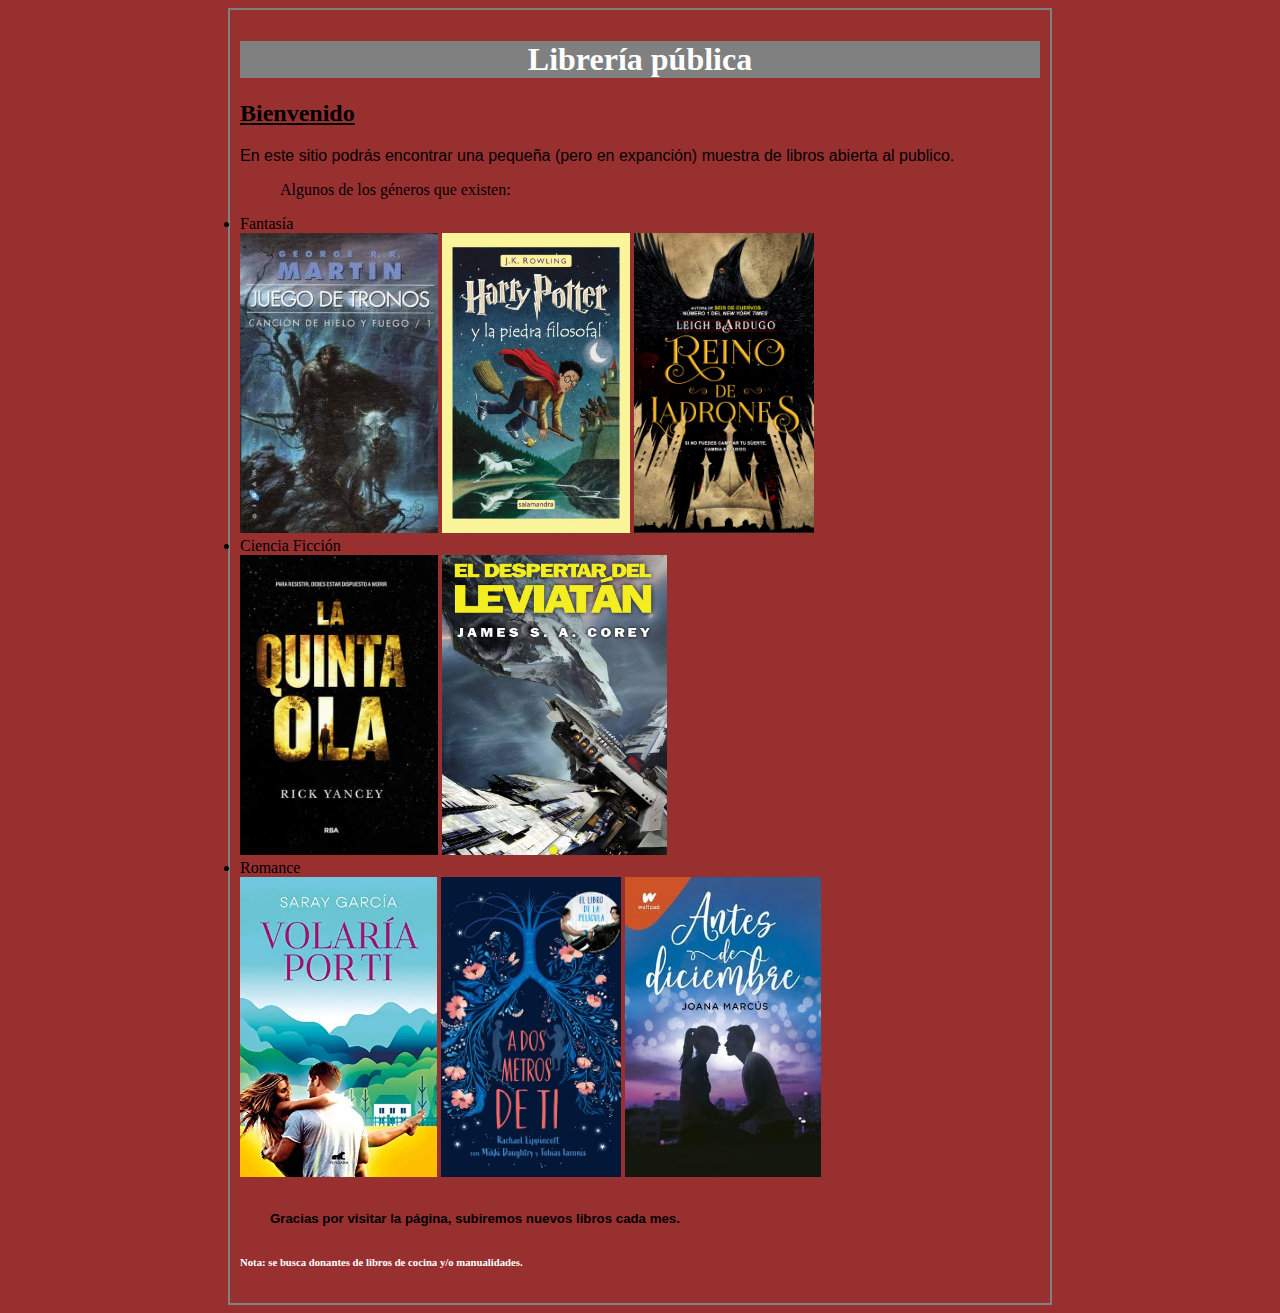
<file: index.html>
<!DOCTYPE html>
<html lang="en">
  <head>
    <meta charset="UTF-8" />
    <meta http-equiv="X-UA-Compatible" content="IE=edge" />
    <meta name="viewport" content="width=device-width, initial-scale=1.0" />
    <title>Librería</title>
    
    <link rel="stylesheet" href="style.css">
  </head>

  <body>
    <h1 class="titulo">Librería pública</h1>

    <h2 class="titulo2">Bienvenido</h2>

    <p>
      En este sitio podrás encontrar una pequeña (pero en expanción) muestra de
      libros abierta al publico.
    </p>
     
    
    <ul class="menu list">
      Algunos de los géneros que existen:
    </ul>
    <li>Fantasía</li>
    <a title="Juego de tronos" href="imagenes/fantasia/juego_de_tronos.html"
      ><img
        src="imagenes/fantasia/91UI9vWXP0L-198x300.jpg"
        height="300px"
        with="300px"
        alt="Juego de tronos"
    /></a>
    <a title="Harry Potter" href="imagenes/fantasia/harry_potter.html"
      ><img
        src="imagenes/fantasia/harry-potter-642x1024.jpg"
        height="300px"
        with="300px"
        alt="Harry Potter"
    /></a>
    <a title="Reino de los ladrones" href="imagenes/fantasia/reino_ladrones.html"
      ><img
        src="imagenes/fantasia/reino-de-ladrones-de-leigh-bardugo-editorial-hidra-.jpg"
        height="300px"
        with="300px"
        alt="Reino de los ladrones"
    /></a>

    <li>Ciencia Ficción</li>
    <a title="La quinta ola" href="imagenes/ciencia_ficcion/la_quinta.html"
      ><img
        src="imagenes/ciencia_ficcion/9788427204225.jpg"
        height="300px"
        with="300px"
        alt="La quinta ola"
    /></a>
    <a title="El despertar de leviatán" href="imagenes/ciencia_ficcion/leviatan.html"
      ><img
        src="imagenes/ciencia_ficcion/f.elconfidencial.com_original_25b_ace_d58_25baced583c1bce643b79a89ecf33b04.jpg"
        height="300px"
        with="300px"
        alt="El despertar de leviatán"
    /></a>
    <li>Romance</li>
    <a title="Volaría por ti" href="imagenes/romance/volaria.html"
      ><img
        src="imagenes/romance/1616672778-41vMPbhDq5L.webp"
        height="300px"
        with="300px"
        alt="Volaría por ti"
    /></a>
    <a title="A dos metros de ti" href="imagenes/romance/metros.html"
      ><img
        src="imagenes/romance/a-dos-metros-de-t-de-rachael-lippincott-nube-de-tinta-.jpg"
        height="300px"
        with="300px"
        alt="A dos metros de ti"
    /></a>
    <a title="antes de diciembre" href="imagenes/romance/diciembre.html"
      ><img
        src="imagenes/romance/antes-de-diciembre.jpg"
        height="300px"
        with="300px"
        alt="antes de diciembre"
    /></a>


    <h5 class="final">Gracias por visitar la página, subiremos nuevos libros cada mes.</h5>
     <h6>Nota: se busca donantes de libros de cocina y/o manualidades.</h6>
  </body>
</html>
</file>
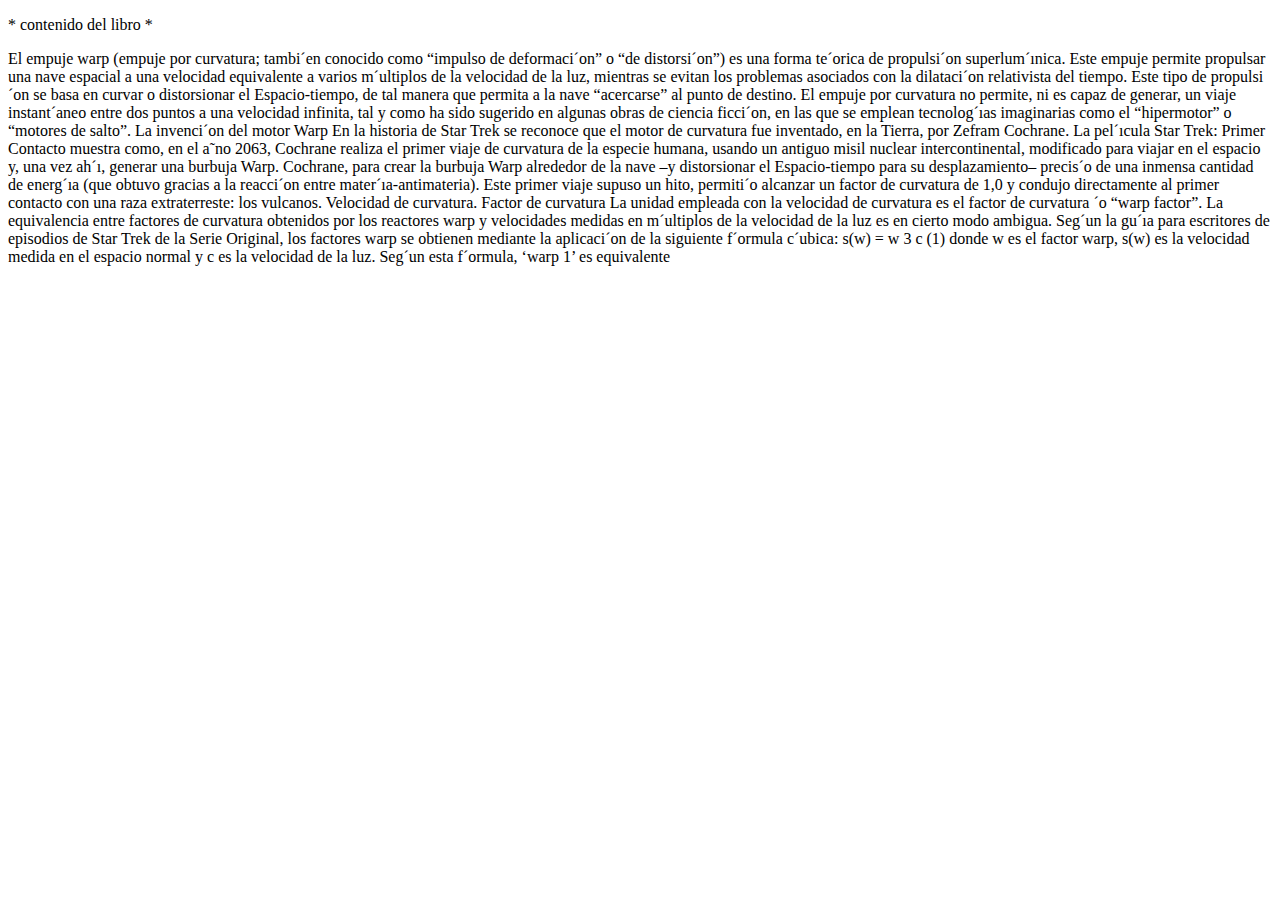
<file: imagenes/ciencia_ficcion/la_quinta.html>
<!DOCTYPE html>
<html lang="en">
<head>
    <meta charset="UTF-8">
    <meta http-equiv="X-UA-Compatible" content="IE=edge">
    <meta name="viewport" content="width=device-width, initial-scale=1.0">
    <title>Document</title>
</head>
<body>
    <p>* contenido del libro *</p>
    <p>El empuje warp (empuje por curvatura; tambi´en conocido como “impulso de deformaci´on” o “de distorsi´on”) es una forma te´orica de propulsi´on
        superlum´ınica. Este empuje permite propulsar una nave espacial a una velocidad equivalente a varios m´ultiplos de la velocidad de la luz, mientras se
        evitan los problemas asociados con la dilataci´on relativista del tiempo. Este
        tipo de propulsi´on se basa en curvar o distorsionar el Espacio-tiempo, de tal
        manera que permita a la nave “acercarse” al punto de destino. El empuje
        por curvatura no permite, ni es capaz de generar, un viaje instant´aneo entre
        dos puntos a una velocidad infinita, tal y como ha sido sugerido en algunas
        obras de ciencia ficci´on, en las que se emplean tecnolog´ıas imaginarias como
        el “hipermotor” o “motores de salto”.
        La invenci´on del motor Warp
        En la historia de Star Trek se reconoce que el motor de curvatura
        fue inventado, en la Tierra, por Zefram Cochrane. La pel´ıcula Star Trek:
        Primer Contacto muestra como, en el a˜no 2063, Cochrane realiza el primer
        viaje de curvatura de la especie humana, usando un antiguo misil nuclear
        intercontinental, modificado para viajar en el espacio y, una vez ah´ı, generar
        una burbuja Warp. Cochrane, para crear la burbuja Warp alrededor de la
        nave –y distorsionar el Espacio-tiempo para su desplazamiento– precis´o de
        una inmensa cantidad de energ´ıa (que obtuvo gracias a la reacci´on entre
        mater´ıa-antimateria). Este primer viaje supuso un hito, permiti´o alcanzar
        un factor de curvatura de 1,0 y condujo directamente al primer contacto con
        una raza extraterreste: los vulcanos.
        Velocidad de curvatura. Factor de curvatura
        La unidad empleada con la velocidad de curvatura es el factor de curvatura ´o “warp factor”. La equivalencia entre factores de curvatura obtenidos
        por los reactores warp y velocidades medidas en m´ultiplos de la velocidad
        de la luz es en cierto modo ambigua.
        Seg´un la gu´ıa para escritores de episodios de Star Trek de la Serie Original, los factores warp se obtienen mediante la aplicaci´on de la siguiente
        f´ormula c´ubica:
        s(w) = w
        3
        c (1)
        donde w es el factor warp, s(w) es la velocidad medida en el espacio normal
        y c es la velocidad de la luz. Seg´un esta f´ormula, ‘warp 1’ es equivalente</p>
    
</body>
</html>
</file>
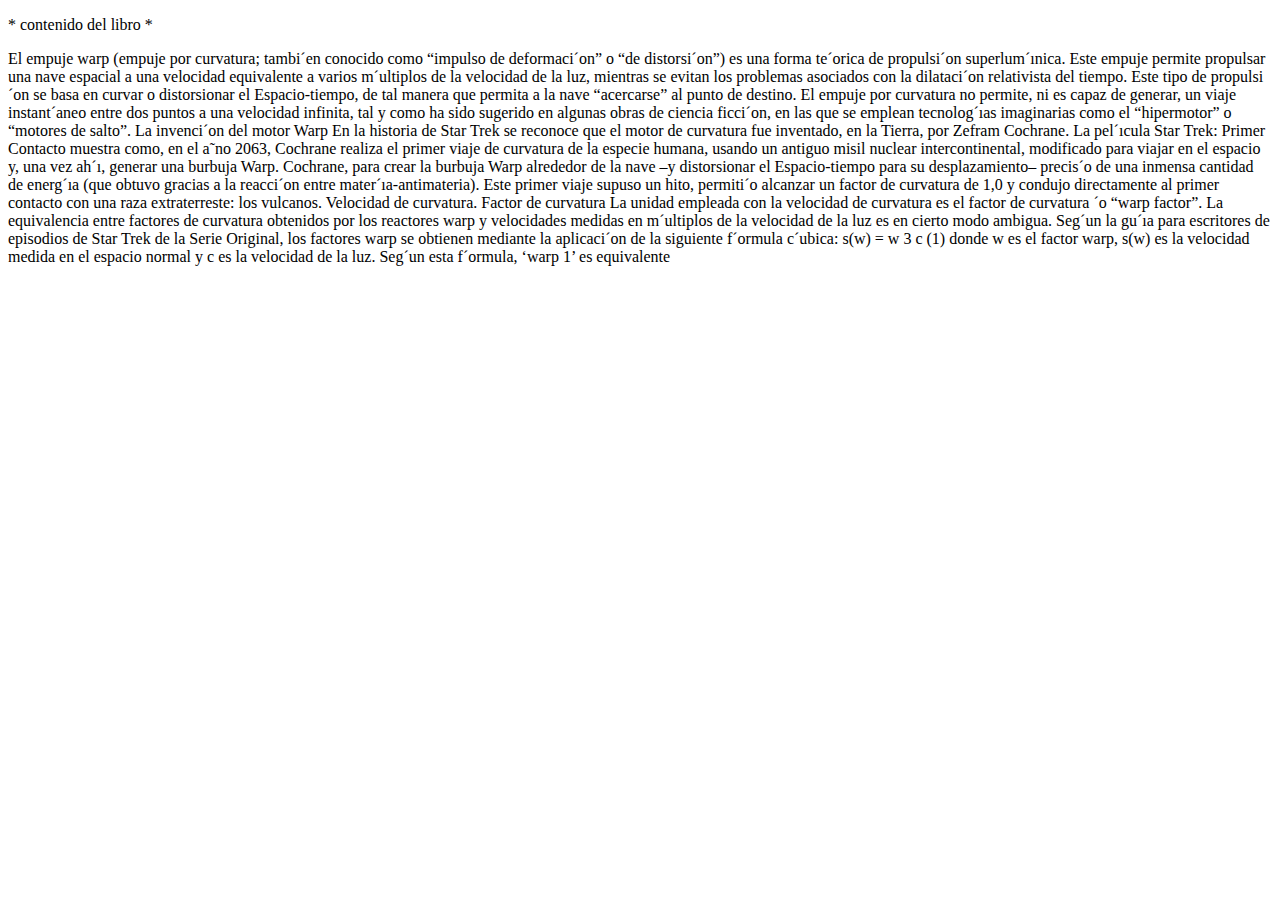
<file: imagenes/ciencia_ficcion/leviatan.html>
<!DOCTYPE html>
<html lang="en">
<head>
    <meta charset="UTF-8">
    <meta http-equiv="X-UA-Compatible" content="IE=edge">
    <meta name="viewport" content="width=device-width, initial-scale=1.0">
    <title>Document</title>
</head>
<body>
    

    <p>* contenido del libro *</p>
    <p>El empuje warp (empuje por curvatura; tambi´en conocido como “impulso de deformaci´on” o “de distorsi´on”) es una forma te´orica de propulsi´on
        superlum´ınica. Este empuje permite propulsar una nave espacial a una velocidad equivalente a varios m´ultiplos de la velocidad de la luz, mientras se
        evitan los problemas asociados con la dilataci´on relativista del tiempo. Este
        tipo de propulsi´on se basa en curvar o distorsionar el Espacio-tiempo, de tal
        manera que permita a la nave “acercarse” al punto de destino. El empuje
        por curvatura no permite, ni es capaz de generar, un viaje instant´aneo entre
        dos puntos a una velocidad infinita, tal y como ha sido sugerido en algunas
        obras de ciencia ficci´on, en las que se emplean tecnolog´ıas imaginarias como
        el “hipermotor” o “motores de salto”.
        La invenci´on del motor Warp
        En la historia de Star Trek se reconoce que el motor de curvatura
        fue inventado, en la Tierra, por Zefram Cochrane. La pel´ıcula Star Trek:
        Primer Contacto muestra como, en el a˜no 2063, Cochrane realiza el primer
        viaje de curvatura de la especie humana, usando un antiguo misil nuclear
        intercontinental, modificado para viajar en el espacio y, una vez ah´ı, generar
        una burbuja Warp. Cochrane, para crear la burbuja Warp alrededor de la
        nave –y distorsionar el Espacio-tiempo para su desplazamiento– precis´o de
        una inmensa cantidad de energ´ıa (que obtuvo gracias a la reacci´on entre
        mater´ıa-antimateria). Este primer viaje supuso un hito, permiti´o alcanzar
        un factor de curvatura de 1,0 y condujo directamente al primer contacto con
        una raza extraterreste: los vulcanos.
        Velocidad de curvatura. Factor de curvatura
        La unidad empleada con la velocidad de curvatura es el factor de curvatura ´o “warp factor”. La equivalencia entre factores de curvatura obtenidos
        por los reactores warp y velocidades medidas en m´ultiplos de la velocidad
        de la luz es en cierto modo ambigua.
        Seg´un la gu´ıa para escritores de episodios de Star Trek de la Serie Original, los factores warp se obtienen mediante la aplicaci´on de la siguiente
        f´ormula c´ubica:
        s(w) = w
        3
        c (1)
        donde w es el factor warp, s(w) es la velocidad medida en el espacio normal
        y c es la velocidad de la luz. Seg´un esta f´ormula, ‘warp 1’ es equivalente</p>
    
</body>
</html>
</file>
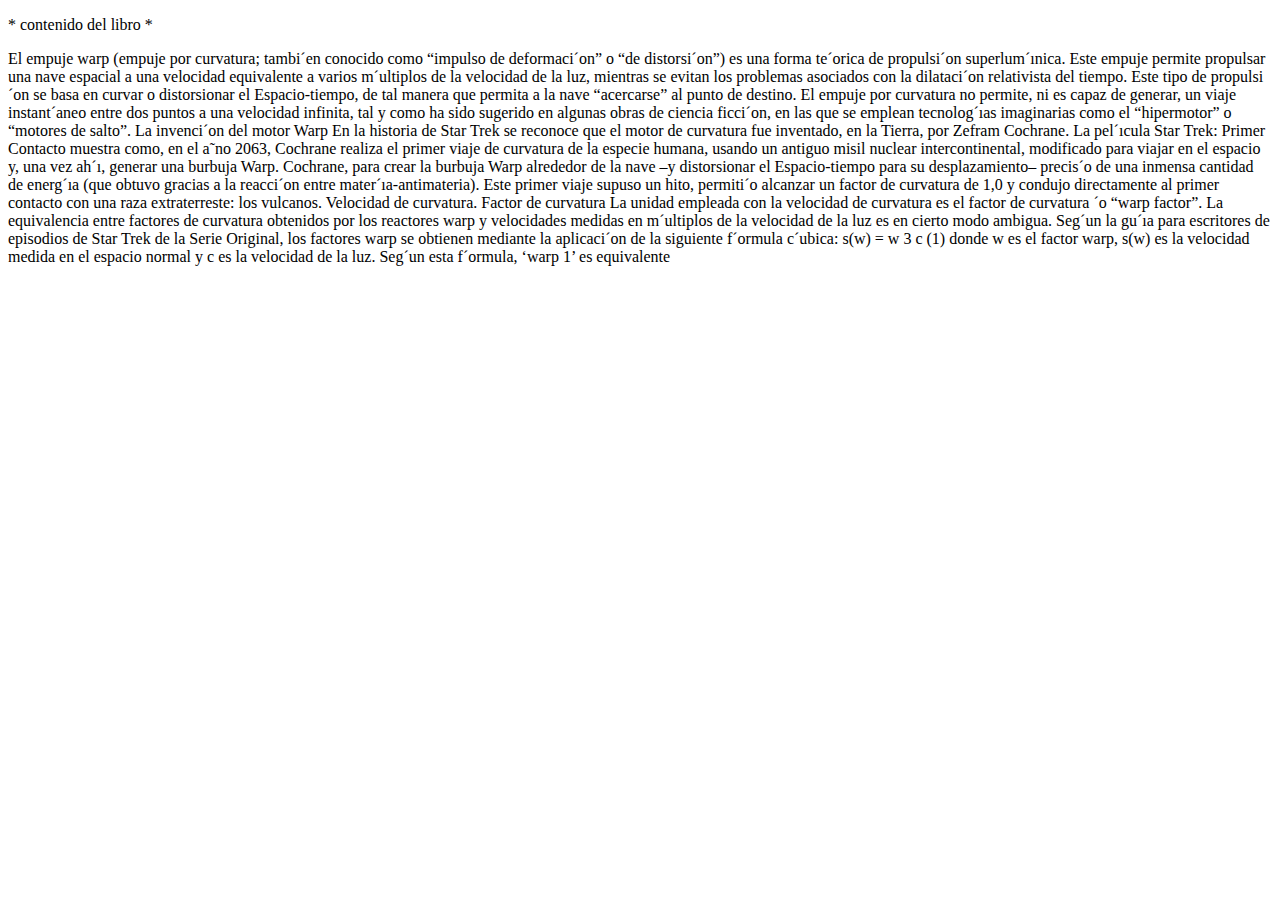
<file: imagenes/fantasia/juego_de_tronos.html>
<!DOCTYPE html>
<html lang="en">
<head>
    <meta charset="UTF-8">
    <meta http-equiv="X-UA-Compatible" content="IE=edge">
    <meta name="viewport" content="width=device-width, initial-scale=1.0">
    <title>juego de tronos</title>
</head>
<body>
    <p>* contenido del libro *</p>
    <p>El empuje warp (empuje por curvatura; tambi´en conocido como “impulso de deformaci´on” o “de distorsi´on”) es una forma te´orica de propulsi´on
        superlum´ınica. Este empuje permite propulsar una nave espacial a una velocidad equivalente a varios m´ultiplos de la velocidad de la luz, mientras se
        evitan los problemas asociados con la dilataci´on relativista del tiempo. Este
        tipo de propulsi´on se basa en curvar o distorsionar el Espacio-tiempo, de tal
        manera que permita a la nave “acercarse” al punto de destino. El empuje
        por curvatura no permite, ni es capaz de generar, un viaje instant´aneo entre
        dos puntos a una velocidad infinita, tal y como ha sido sugerido en algunas
        obras de ciencia ficci´on, en las que se emplean tecnolog´ıas imaginarias como
        el “hipermotor” o “motores de salto”.
        La invenci´on del motor Warp
        En la historia de Star Trek se reconoce que el motor de curvatura
        fue inventado, en la Tierra, por Zefram Cochrane. La pel´ıcula Star Trek:
        Primer Contacto muestra como, en el a˜no 2063, Cochrane realiza el primer
        viaje de curvatura de la especie humana, usando un antiguo misil nuclear
        intercontinental, modificado para viajar en el espacio y, una vez ah´ı, generar
        una burbuja Warp. Cochrane, para crear la burbuja Warp alrededor de la
        nave –y distorsionar el Espacio-tiempo para su desplazamiento– precis´o de
        una inmensa cantidad de energ´ıa (que obtuvo gracias a la reacci´on entre
        mater´ıa-antimateria). Este primer viaje supuso un hito, permiti´o alcanzar
        un factor de curvatura de 1,0 y condujo directamente al primer contacto con
        una raza extraterreste: los vulcanos.
        Velocidad de curvatura. Factor de curvatura
        La unidad empleada con la velocidad de curvatura es el factor de curvatura ´o “warp factor”. La equivalencia entre factores de curvatura obtenidos
        por los reactores warp y velocidades medidas en m´ultiplos de la velocidad
        de la luz es en cierto modo ambigua.
        Seg´un la gu´ıa para escritores de episodios de Star Trek de la Serie Original, los factores warp se obtienen mediante la aplicaci´on de la siguiente
        f´ormula c´ubica:
        s(w) = w
        3
        c (1)
        donde w es el factor warp, s(w) es la velocidad medida en el espacio normal
        y c es la velocidad de la luz. Seg´un esta f´ormula, ‘warp 1’ es equivalente</p>
    
</body>
</html>
</file>
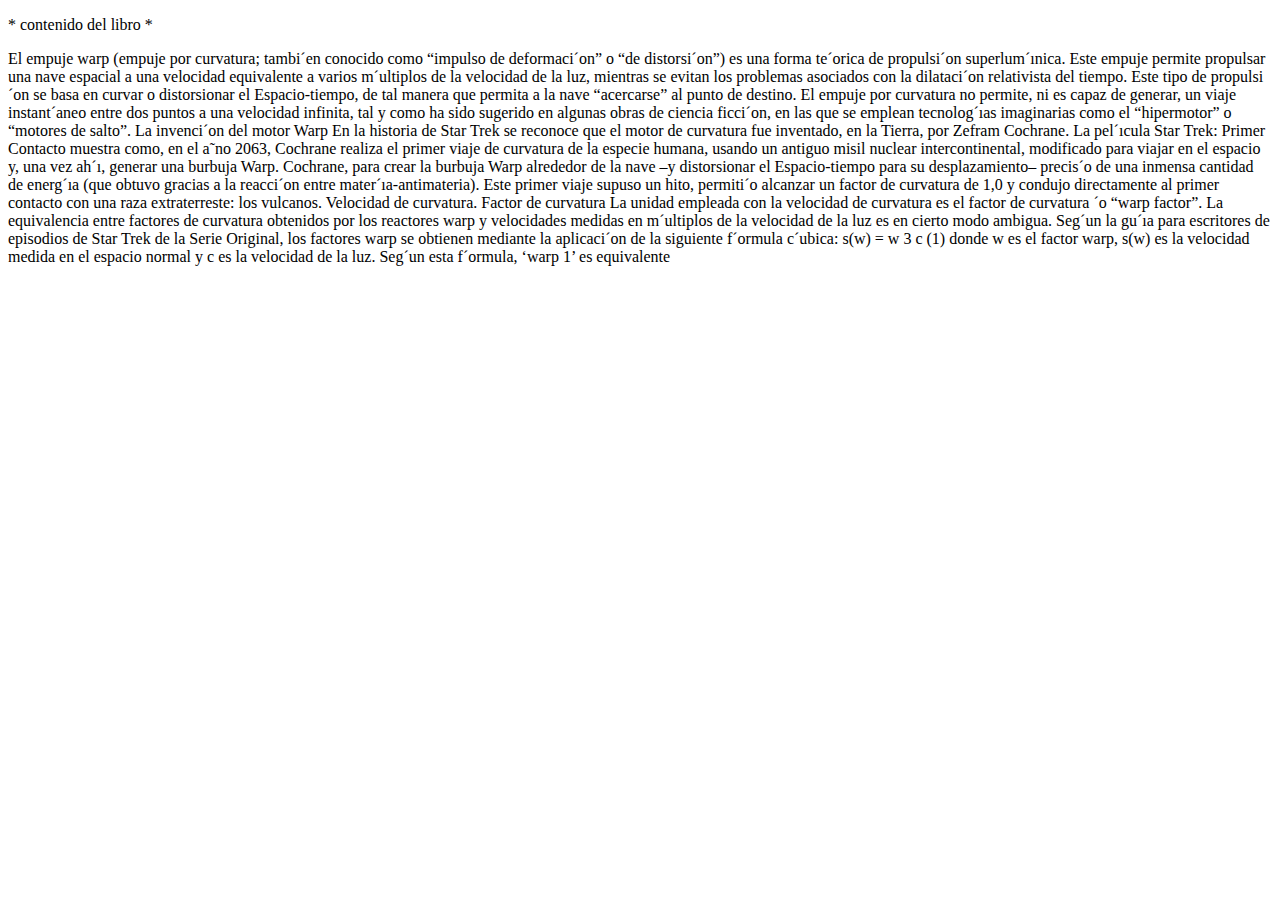
<file: imagenes/fantasia/reino_ladrones.html>
<!DOCTYPE html>
<html lang="en">
<head>
    <meta charset="UTF-8">
    <meta http-equiv="X-UA-Compatible" content="IE=edge">
    <meta name="viewport" content="width=device-width, initial-scale=1.0">
    <title>Document</title>
</head>
<body>
    
    <p>* contenido del libro *</p>
    <p>El empuje warp (empuje por curvatura; tambi´en conocido como “impulso de deformaci´on” o “de distorsi´on”) es una forma te´orica de propulsi´on
        superlum´ınica. Este empuje permite propulsar una nave espacial a una velocidad equivalente a varios m´ultiplos de la velocidad de la luz, mientras se
        evitan los problemas asociados con la dilataci´on relativista del tiempo. Este
        tipo de propulsi´on se basa en curvar o distorsionar el Espacio-tiempo, de tal
        manera que permita a la nave “acercarse” al punto de destino. El empuje
        por curvatura no permite, ni es capaz de generar, un viaje instant´aneo entre
        dos puntos a una velocidad infinita, tal y como ha sido sugerido en algunas
        obras de ciencia ficci´on, en las que se emplean tecnolog´ıas imaginarias como
        el “hipermotor” o “motores de salto”.
        La invenci´on del motor Warp
        En la historia de Star Trek se reconoce que el motor de curvatura
        fue inventado, en la Tierra, por Zefram Cochrane. La pel´ıcula Star Trek:
        Primer Contacto muestra como, en el a˜no 2063, Cochrane realiza el primer
        viaje de curvatura de la especie humana, usando un antiguo misil nuclear
        intercontinental, modificado para viajar en el espacio y, una vez ah´ı, generar
        una burbuja Warp. Cochrane, para crear la burbuja Warp alrededor de la
        nave –y distorsionar el Espacio-tiempo para su desplazamiento– precis´o de
        una inmensa cantidad de energ´ıa (que obtuvo gracias a la reacci´on entre
        mater´ıa-antimateria). Este primer viaje supuso un hito, permiti´o alcanzar
        un factor de curvatura de 1,0 y condujo directamente al primer contacto con
        una raza extraterreste: los vulcanos.
        Velocidad de curvatura. Factor de curvatura
        La unidad empleada con la velocidad de curvatura es el factor de curvatura ´o “warp factor”. La equivalencia entre factores de curvatura obtenidos
        por los reactores warp y velocidades medidas en m´ultiplos de la velocidad
        de la luz es en cierto modo ambigua.
        Seg´un la gu´ıa para escritores de episodios de Star Trek de la Serie Original, los factores warp se obtienen mediante la aplicaci´on de la siguiente
        f´ormula c´ubica:
        s(w) = w
        3
        c (1)
        donde w es el factor warp, s(w) es la velocidad medida en el espacio normal
        y c es la velocidad de la luz. Seg´un esta f´ormula, ‘warp 1’ es equivalente</p>
</body>
</html>
</file>
<file: style.css>
body{

margin-right: auto;
margin-left: auto;
max-width: 800px;
min-width: 400px;
width: 80%;

background-color: rgb(153, 48, 48);
border: grey 2px solid ;
padding: 10px;
}

p{
    font-family: -apple-system, BlinkMacSystemFont, 'Segoe UI', Roboto, Oxygen, Ubuntu, Cantarell, 'Open Sans', 'Helvetica Neue', sans-serif;
}

h6{
    color: white
}


.titulo{
text-align: center;
color: white;

background-color: grey;
}

.titulo2{
   
    text-decoration: underline;

}

.final{

font-family: -apple-system, BlinkMacSystemFont, 'Segoe UI', Roboto, Oxygen, Ubuntu, Cantarell, 'Open Sans', 'Helvetica Neue', sans-serif;

margin: 30px;
}
</file>
